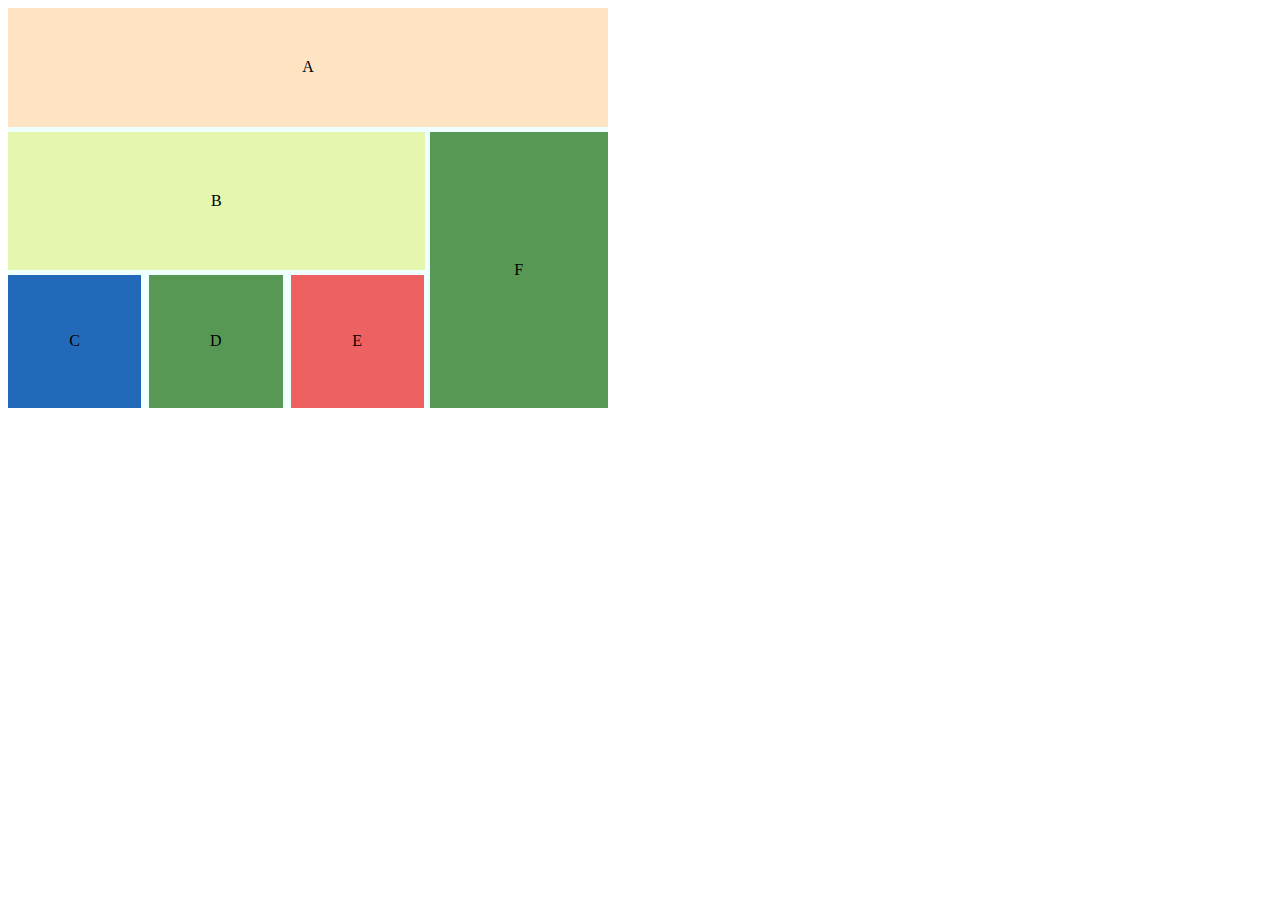
<file: ClassWork3/index.html>
<!DOCTYPE html>
<html lang="en">
<head>
    <meta charset="UTF-8">
    <title>Title</title>
    <link rel="stylesheet" href="style3.css">
</head>
<body>
<div class="container">
    <div class="container-1 flex">A</div>
    <div class="container-2" >
        <div class="box1">
            <div class="boxes1 flex">B</div>
            <div class="boxes2 flex">C</div>
            <div class="boxes3 flex">D</div>
            <div class="boxes4 flex">E</div>
        </div>
        <div class="box2 flex">F</div>
    </div>

</div>

</body>
</html>
</file>
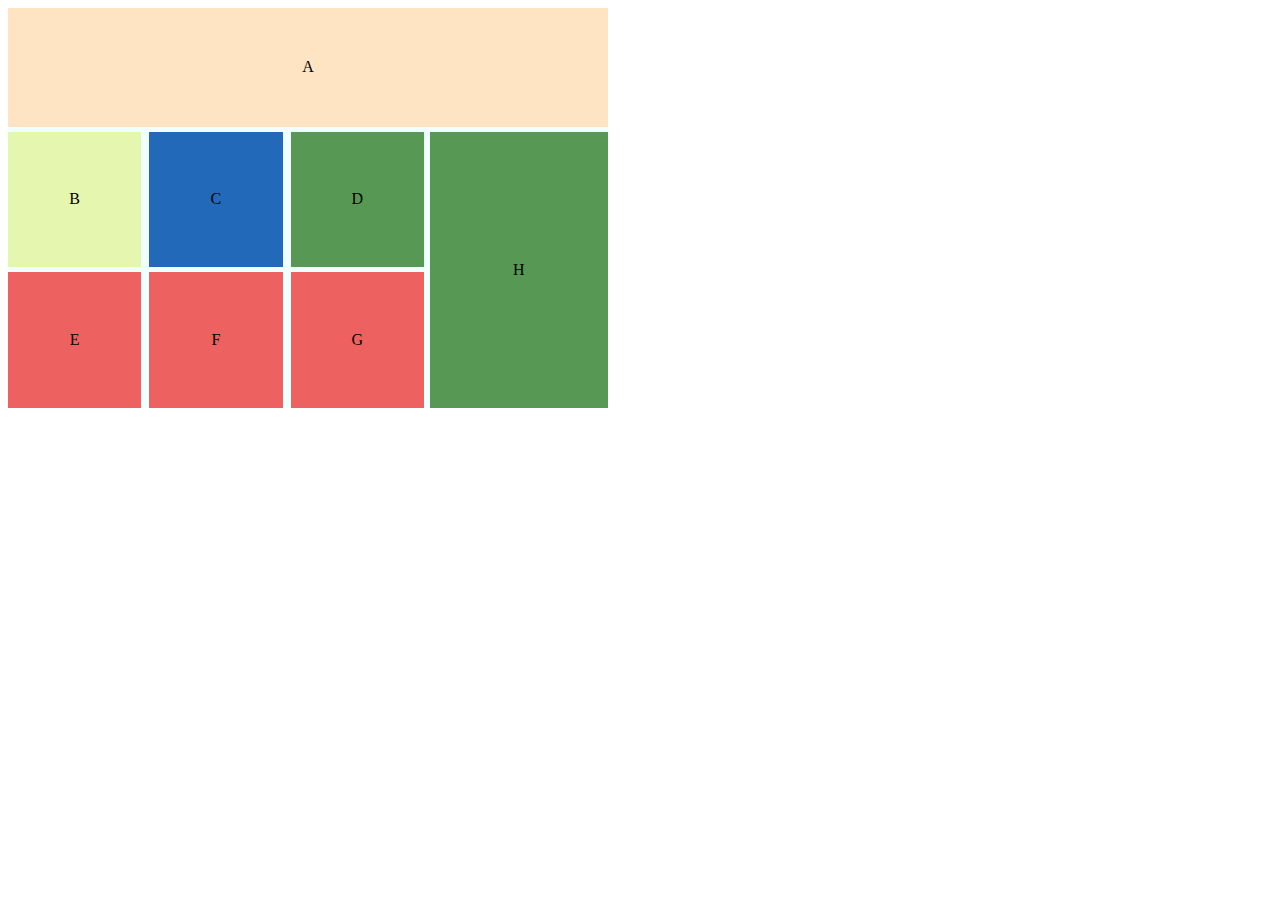
<file: ClassWork4/index.html>
<!DOCTYPE html>
<html lang="en">
<head>
    <meta charset="UTF-8">
    <title>Title</title>
    <link rel="stylesheet" href="style4.css">
</head>
<body>
<div class="container">
    <div class="container-1 flex">A</div>
    <div class="container-2" >
        <div class="box1">
            <div class="boxes1 flex">B</div>
            <div class="boxes2 flex">C</div>
            <div class="boxes3 flex">D</div>
            <div class="boxes4 flex">E</div>
            <div class="boxes4 flex">F</div>
            <div class="boxes4 flex">G</div>
        </div>
        <div class="box2 flex">H</div>
    </div>

</div>
</body>
</html>
</file>
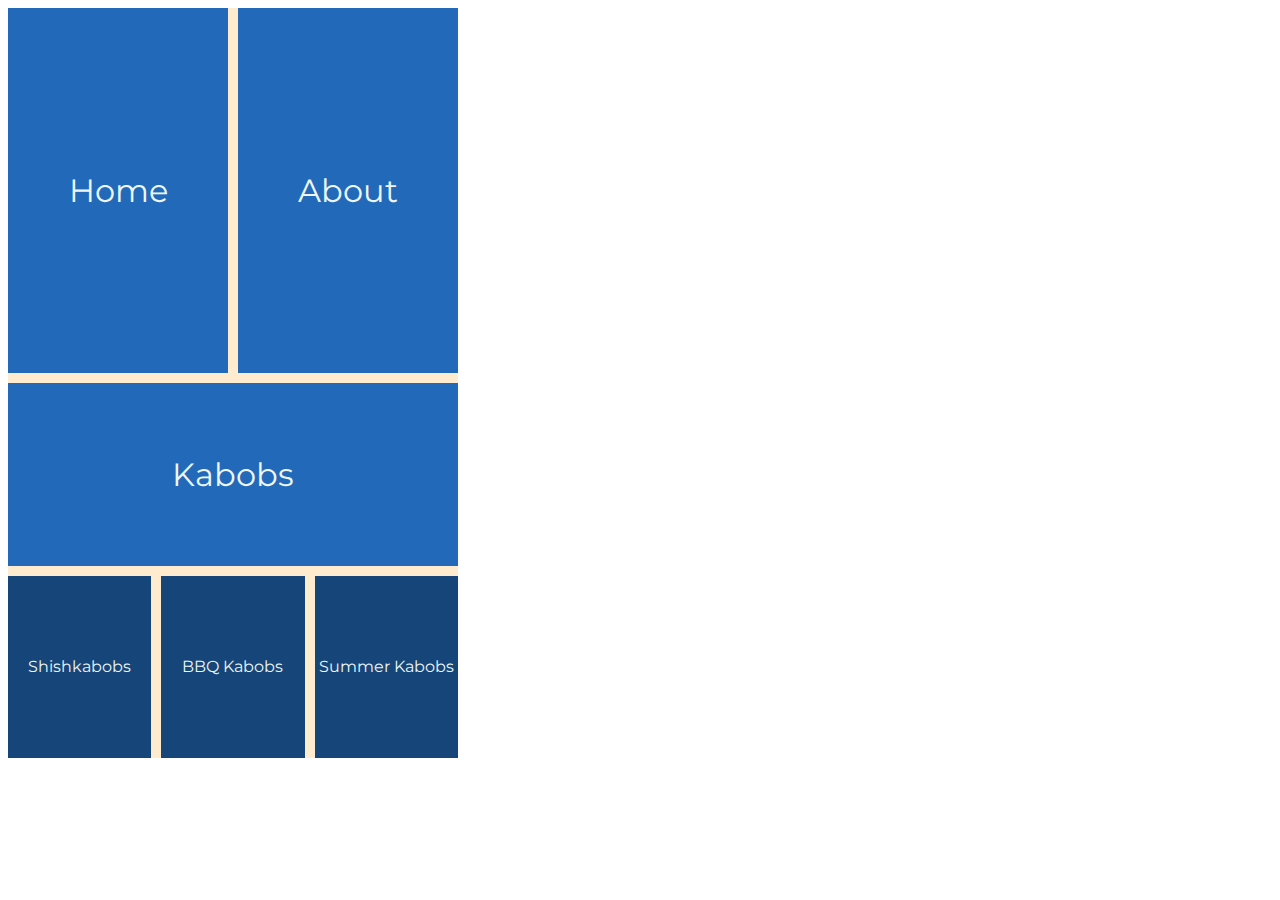
<file: ClassWork6/index.html>
<!DOCTYPE html>
<html lang="en">
<head>
    <meta charset="UTF-8">
    <title>Title</title>
    <link rel="stylesheet" href="style6.css">
    <link rel="preconnect" href="https://fonts.googleapis.com">
    <link rel="preconnect" href="https://fonts.gstatic.com" crossorigin>
    <link href="https://fonts.googleapis.com/css2?family=Montserrat:wght@300;400;600&display=swap" rel="stylesheet">
</head>
<body>
<div class="wrap">
    <div class="box1 text">
        <div class="boxes1 text size">Home</div>
        <div class="boxes2 text size">About</div>
    </div>
    <div class="box2 text size">Kabobs</div>
    <div class="box3">
        <div class="boxes3 text">Shishkabobs</div>
        <div class="boxes3 text">BBQ Kabobs</div>
        <div class="boxes3 text">Summer Kabobs</div>
    </div>
</div>

</body>
</html>
</file>
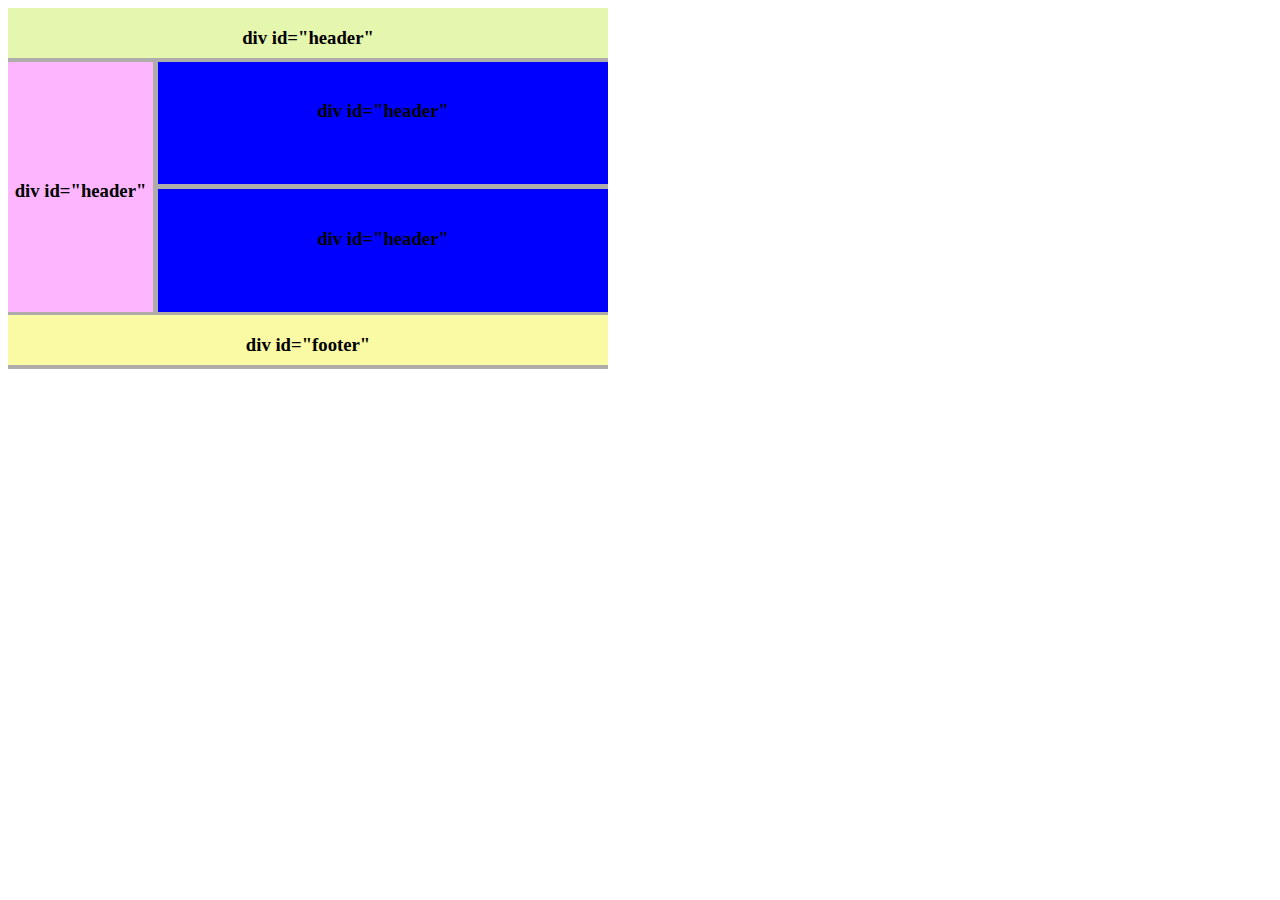
<file: work2.1/index.html>
<!DOCTYPE html>
<html lang="en">
<head>
    <link rel="stylesheet" type="text/css" href="style.css"/>
    <meta charset="UTF-8">
    <title>Title</title>
    <link rel="stylesheet" href="style.css ">
</head>
<body>
<div class="wrap">
    <div id="header">
        <h3>div id="header"</h3>
    </div>
    <div class="body">
        <div id="menu"><h3>div id="header"</h3></div>
        <div id="post">
            <div class="post"><h3>div id="header"</h3></div>
            <div class="post"><h3>div id="header"</h3></div>
        </div>
    </div>
    <div id="footer"><h3>div id="footer"</h3></div>
</div>

</body>
</html>
</file>
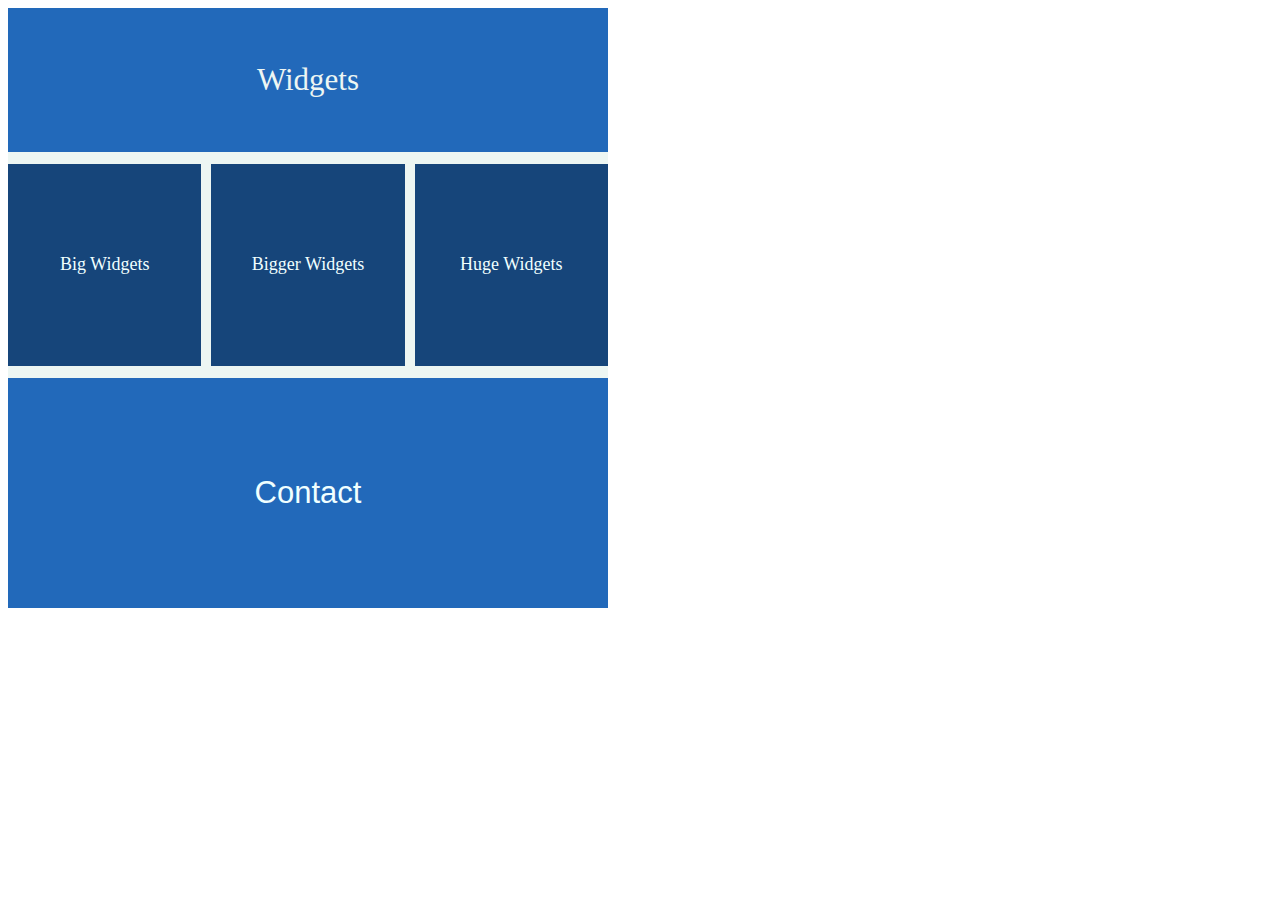
<file: work2.2/index.html>
<!DOCTYPE html>
<html lang="en">
<head>
    <meta charset="UTF-8">
    <title>Title</title>
    <link rel="stylesheet" href="main.css">
</head>
<body>
<div class="container">
    <div class="box-1"><p>Widgets</p></div>
    <div class="box-2">
        <div class="boxes"><p>Big Widgets</p></div>
        <div class="boxes"><p>Bigger Widgets</p></div>
        <div class="boxes"><p>Huge Widgets</p></div>
    </div>
    <div class="box-3"><p>Contact</p></div>
</div>
</body>
</html>
</file>
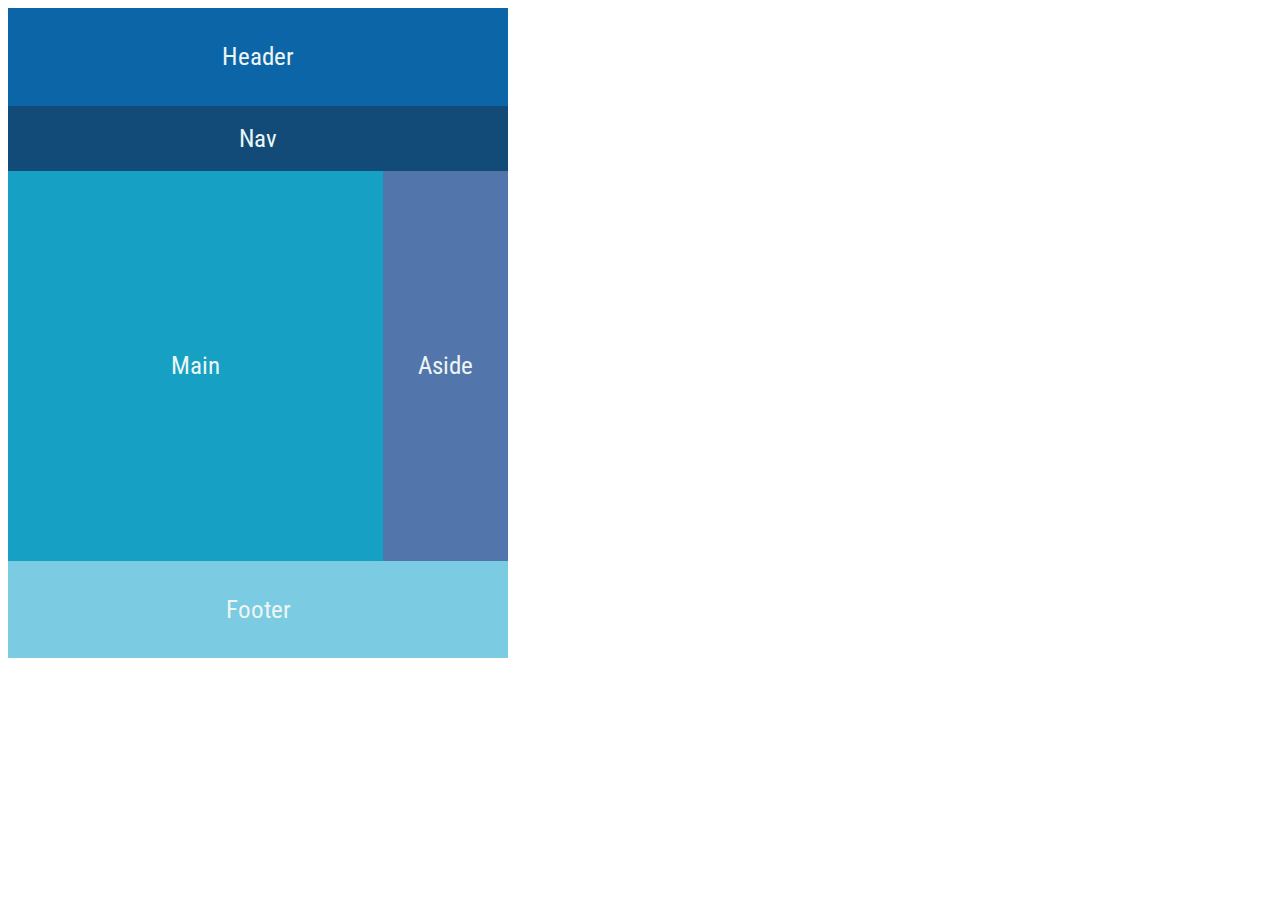
<file: work2/index.html>
<!DOCTYPE html>
<html lang="en">
<head>
    <meta charset="UTF-8">
    <title>Title</title>
    <link rel="stylesheet" href="styleWork2.css">
    <link rel="preconnect" href="https://fonts.googleapis.com">
    <link rel="preconnect" href="https://fonts.gstatic.com" crossorigin>
    <link href="https://fonts.googleapis.com/css2?family=Roboto+Condensed:wght@300;400&display=swap" rel="stylesheet">
</head>
<body>
<div class="wrap">
    <div class="header text">Header</div>
    <div class="nav text">Nav</div>
    <div class="body text">
        <div class="box1 text">Main</div>
        <div class="box2 text">Aside</div>
    </div>
    <div class="footer text">Footer</div>
</div>

</body>
</html>
</file>
<file: ClassWork3/style3.css>
.container {
    background-color: azure;
    width: 600px;
    height: 400px;
    display: flex;
    flex-direction: column;
    row-gap: 5px;
}

.container-1 {
       background-color: bisque;
    width: 100%;
    height: 30%;
  }

.container-2 {
      width: 100%;
    height: 70%;
    display: flex;
    column-gap: 5px;
}

.box1 {
        box-sizing: border-box;
    width: 70%;
    height: 100%;
    display: flex;
    flex-wrap: wrap;
    row-gap: 5px;
    column-gap: 8px;

}


.box2 {
       background-color: #589855;
    width: 30%;
    height: 100%;
}

.boxes1 {
    background-color: #e5f6af;
    width: 100%;
    height: 50%;
    /*flex: 4;*/
}
.boxes2 {
       background-color: #2269ba;
    width: 32%;
    height: 48%;
}
.boxes3 {
       background-color: #589855;
    width: 32%;
    height: 48%;
}

.boxes4 {
        background-color: #ee6161;
    width: 32%;
    height: 48%;
}
.flex {
    display: flex;
    justify-content: center;
    align-items: center;
}
</file>
<file: ClassWork4/style4.css>
.container {
    background-color: azure;
    width: 600px;
    height: 400px;
    display: flex;
    flex-direction: column;
    row-gap: 5px;
}

.container-1 {
    background-color: bisque;
    width: 100%;
    height: 30%;
}

.container-2 {
    width: 100%;
    height: 70%;
    display: flex;
    column-gap: 5px;
}

.box1 {
    box-sizing: border-box;
    width: 70%;
    height: 100%;
    display: flex;
    flex-wrap: wrap;
    row-gap: 5px;
    column-gap: 8px;

}


.box2 {
    background-color: #589855;
    width: 30%;
    height: 100%;
}

.boxes1 {
    background-color: #e5f6af;
    width: 32%;
    height: 49%;

}
.boxes2 {
    background-color: #2269ba;
    width: 32%;
    height: 49%;
}
.boxes3 {
    background-color: #589855;
    width: 32%;
    height: 49%;
}

.boxes4 {
    background-color: #ee6161;
    width: 32%;
    height: 49%;
}
.flex {
    display: flex;
    justify-content: center;
    align-items: center;
}
</file>
<file: ClassWork6/style6.css>
.wrap {
    background-color: blanchedalmond;
    display: flex;
    block-size: border-box;
    width: 450px;
    height: 750px;
    flex-direction: column;
      row-gap: 10px;
}

.box1 {
    box-sizing: border-box;
       width: 100%;
    height: 50%;
       column-gap: 10px;

}
.boxes1 {
   background-color: #2269ba;
    height: 100%;
    width: 50%;
}

.boxes2 {
    background-color: #2269ba;
    height: 100%;
    width: 50%;
}

.box2 {
    background-color: #2269ba;
    width: 100%;
    height: 25%;
}

.box3 {

    width: 100%;
    height: 25%;
    display: flex;
    column-gap: 10px;
}

.boxes3 {
    background-color: #16457a;
      box-sizing: border-box;
    flex: 1;

}

.text {
    color: #edf6f3;
    display: flex;
    justify-content: center;
    align-items: center;
    font-family: 'Montserrat', sans-serif;

}

.size {
    font-size: 32px;
    font-stretch: expanded;
}
</file>
<file: work2.1/style.css>
.wrap {
    box-sizing: border-box;
    display: flex;
    flex-wrap: wrap;
    background: #afacac;
    width: 600px;
    height: 361px;
}

#header {
    background: #e5f6af;
    text-align: center;
    width: 600px;
    height: 50px;
  }

.body {
    width: 600px;
    height: 250px;
    display: flex;
    column-gap: 5px;
    row-gap: 5px;
}

#menu {
background: #FDB6FEFF;
    width: 145px;
    text-align: center;
    box-sizing: border-box;
    padding-top: 100px;
}

#post {
    width: 450px;
    display: flex;
    flex-direction: column;
    column-gap: 5px;
    row-gap: 5px;
}

.post {
    box-sizing: border-box;
    width: 450px;
    height: 125px;
    background: blue;
    text-align: center;
    padding-top: 20px;

}

#footer {
    background: #fafaa4;
    text-align: center;
    width: 600px;
    height: 50px;
    column-gap: 5px;
    row-gap: 5px;


}
</file>
<file: work2.2/main.css>
.container {
    box-sizing: border-box;
    background: #edf6f3;
    width: 600px;
    height: 600px;
    display: flex;
    flex-direction: column;
    row-gap: 12px;
}
.box-1 {
    display: flex;
    align-items: center;
    justify-content: center;
    background-color: #2269ba;
    width: 100%;
    height: 25%;
    color: #edf6f3;
    font-size: 31px;
   font-family: Dialog;


}
.box-2 {

    width: 100%;
    height: 35%;
    display: flex;
    column-gap: 10px;

}

.box-3 {
    background-color: #2269ba;
    width: 100%;
    height: 40%;
    display: flex;
    align-items: center;
    justify-content: center;
    color: azure;
    font-size: 31px;
    font-family: Arial;

}

.boxes {
    display: flex;
    align-items: center;
    justify-content: center;
    color: azure;
    background-color: #16457a;
    flex: 1;
    font-size: 18px;
    font-family: Dialog;
   }
</file>
<file: work2/styleWork2.css>
.wrap {
    background-color: #afacac;
    width: 500px;
    height: 650px;
}

.header {
    background-color: #0c65a6;
    width: 100%;
    height: 15%;
}

.nav {
    background-color: #124b78;
    width: 100%;
    height: 10%;
}

.body {
    width: 100%;
    height: 60%;
}

.box1{
    background-color: #16a1c4;
    flex: 3;
    height: 100%;

}

.box2 {
    background-color: #5275ac;
flex: 1;
    height: 100%;
}

.footer {
    background-color: #7bcbe2;
    width: 100%;
    height: 15%;
}

.text {
    display: flex;
    justify-content: center;
     align-items: center;
    color: #edf6f3;
    font-family: 'Roboto Condensed', sans-serif;
    font-size: 25px;
}
</file>
